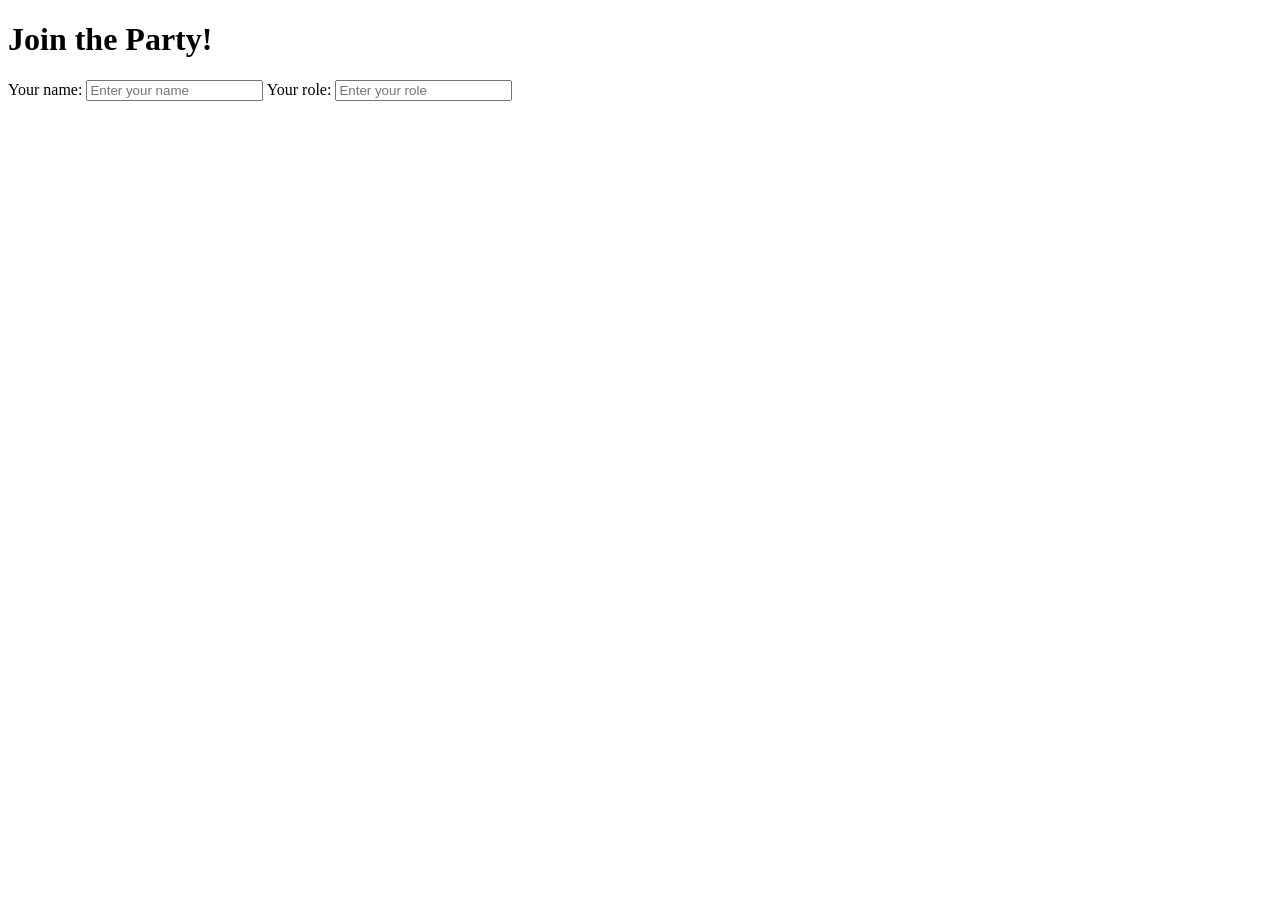
<file: 06_join_the_party/index.html>
<!DOCTYPE html>
<html lang="en">
<head>
    <meta charset="UTF-8">
    <meta name="viewport" content="width=device-width, initial-scale=1.0">
    <title>Document</title>
</head>
<body>

    <h1>Join the Party!</h1>
    <label for="nameInput">Your name:</label>
    <input id="nameInput" placeholder="Enter your name" />

    
    <label for="roleInput">Your role:</label>
    <input id="roleInput" placeholder="Enter your role" />

    

    <p id="output"></p>

    <script src="scripts.js"></script>
</body>
</html>
</file>
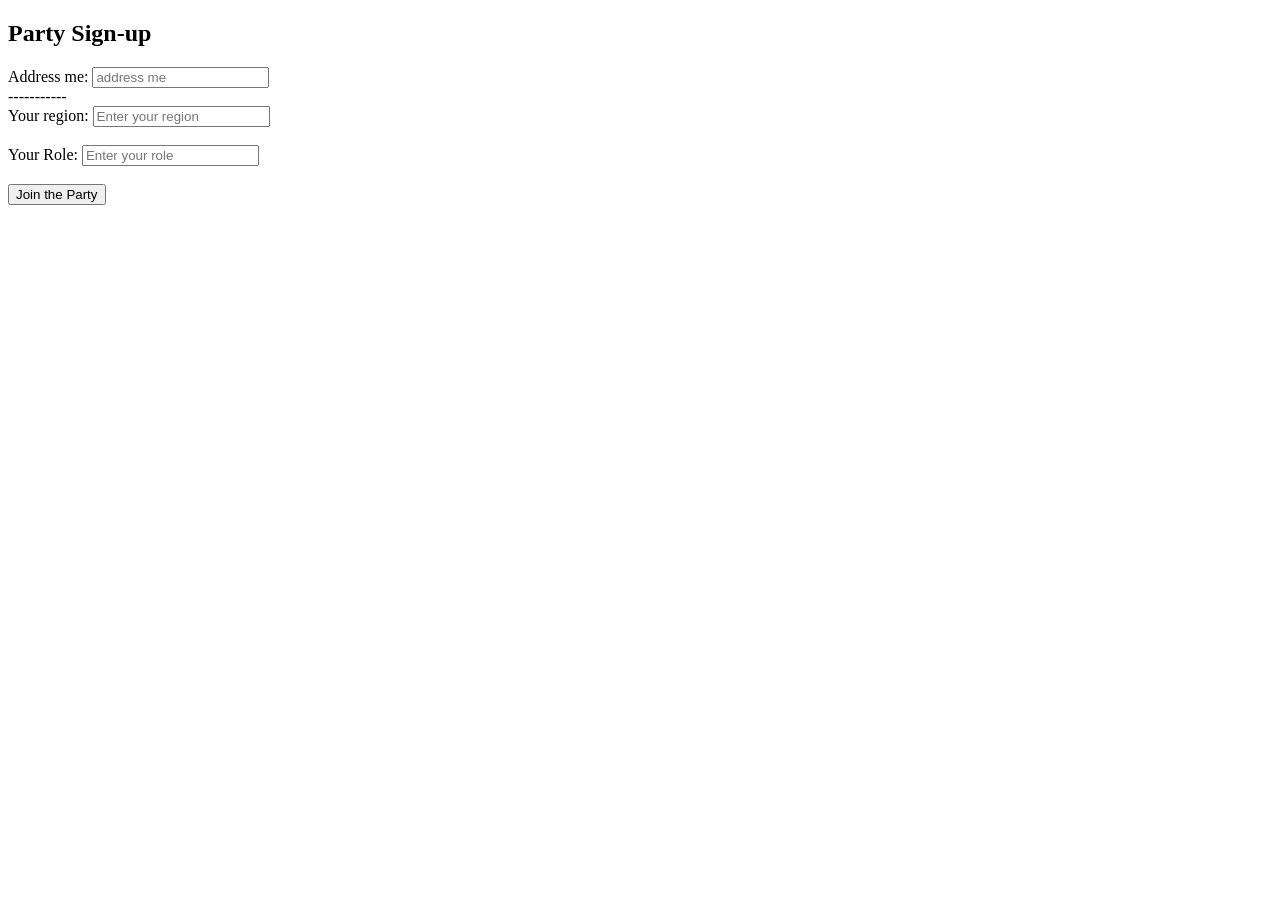
<file: 07_party_sign_up_form/index.html>
<!DOCTYPE html>
<html lang="en">
<head>
    <meta charset="UTF-8">
    <meta name="viewport" content="width=device-width, initial-scale=1.0">
    <title>Flame Sign Up Form</title>
</head>
<body>
    <h2>Party Sign-up</h2>

    <label for="nameInput">Address me:</label>
    <input id="nameInput" placeholder="address me" />

    <br>-----------<br>

    <label for="regionInput">Your region:</label>
    <input id="regionInput" placeholder="Enter your region" />

    <br><br>

    <label for="roleInput">Your Role:</label>
    <input id="roleInput" placeholder="Enter your role" />

    <br><br>

    <button id="signupButton">Join the Party</button>

    <p id="output"></p>

    <script src="scripts.js"></script>
    
</body>
</html>
</file>
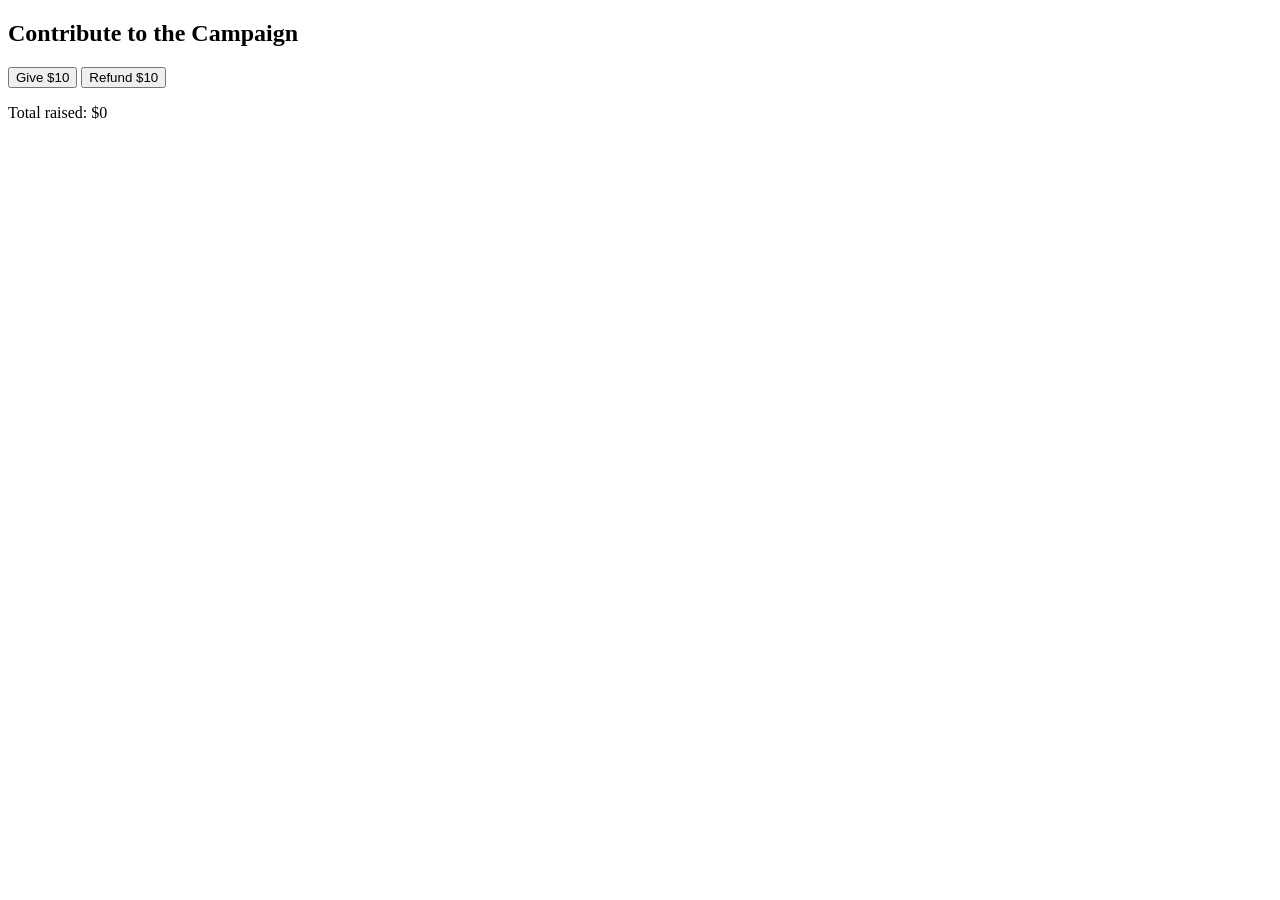
<file: 08_contribute_to_the_campaign/index.html>
<!DOCTYPE html>
<html lang="en">
<head>
    <meta charset="UTF-8">
    <meta name="viewport" content="width=device-width, initial-scale=1.0">
    <title>Document</title>
</head>
<body>
    <h2>Contribute to the Campaign</h2>

    <button id="giveButton">Give $10</button>

    <button id="refundButton">Refund $10</button>

    <p id="totalDisplay">Total raised: $0</p>
    
    <p id="thankYouMessage"></p>







    <script src="scripts.js"></script>
</body>
</html>
</file>
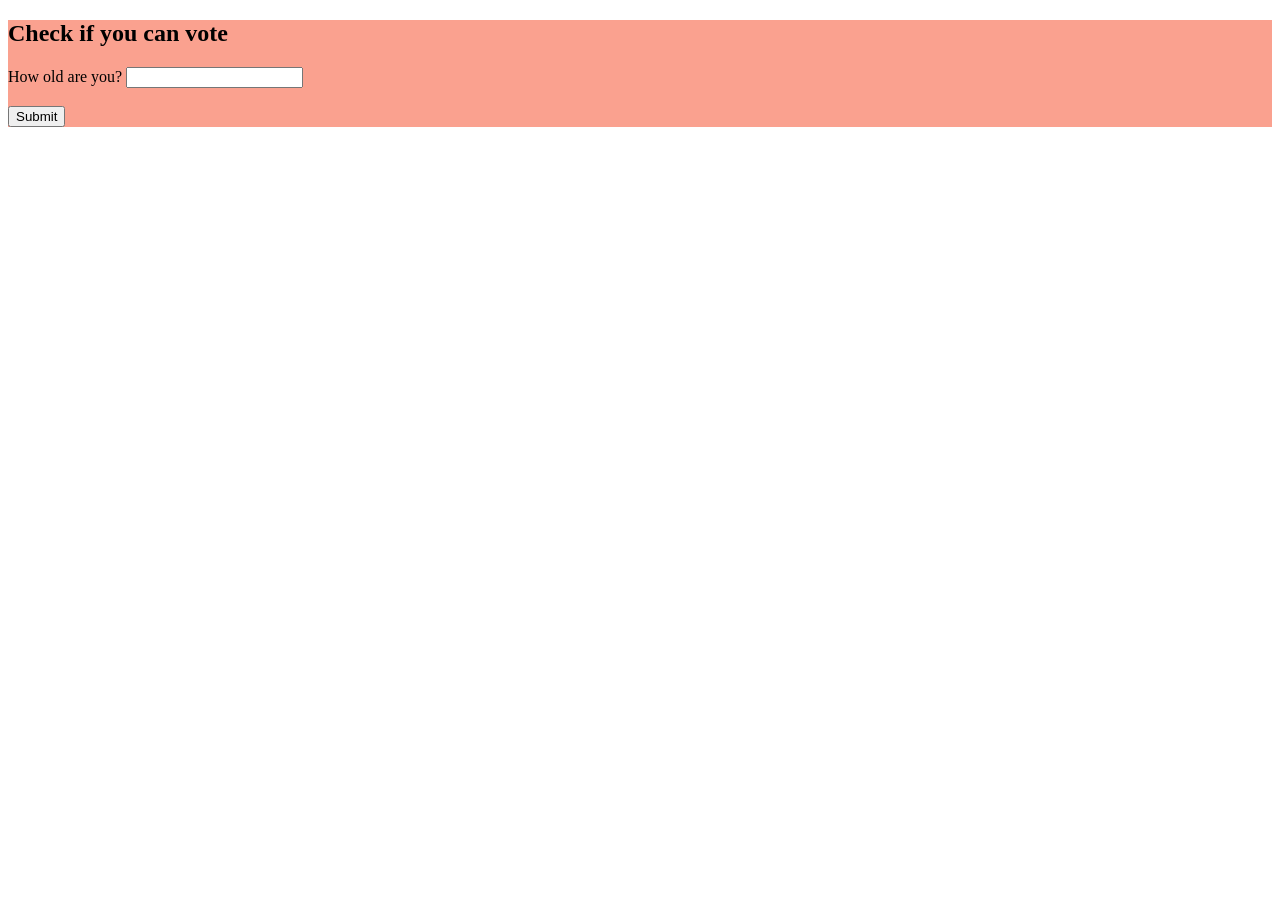
<file: 09_can_you_vote/index.html>
<!DOCTYPE html>
<html lang="en">
<head>
    <meta charset="UTF-8">
    <meta name="viewport" content="width=device-width, initial-scale=1.0">
    <title>Document</title>
<link rel="stylesheet" href="styles.css">
</head>
<body>

<div>
    <h2>Check if you can vote</h2>

    <label for="age">How old are you?</label>
    <input id="ageBox" type="text"/>

    <br><br>

    <button id="submit">Submit</button>

    <p id="result"></p>
</div>
    <script src="scripts.js"></script>
</body>
</html>
</file>
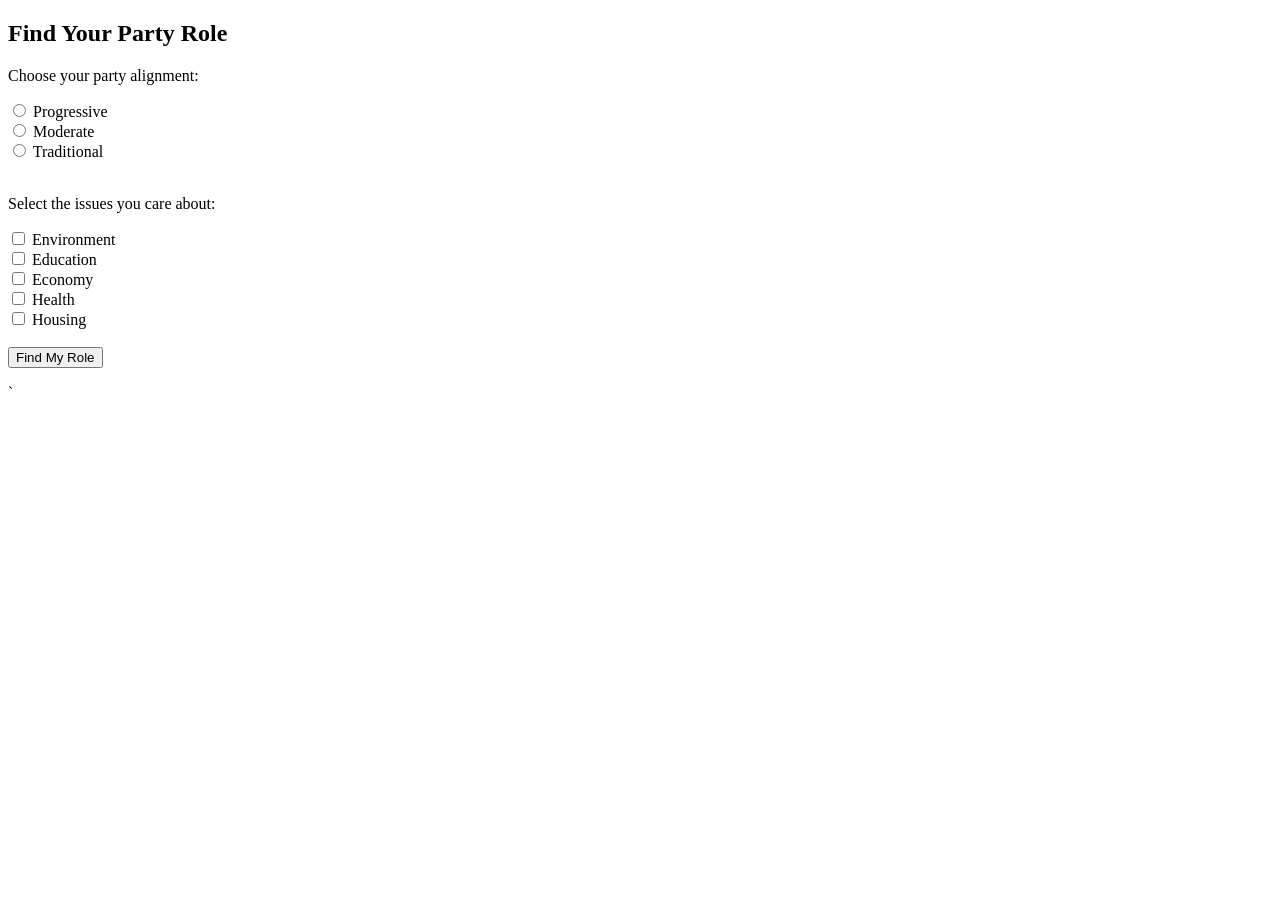
<file: 10_find_your_party_role/index.html>
<!DOCTYPE html>
<html lang="en">
<head>
    <meta charset="UTF-8">
    <meta name="viewport" content="width=device-width, initial-scale=1.0">
    <title>Find your role</title>
</head>
<body>
    <h2>Find Your Party Role</h2>

    <p>Choose your party alignment:</p>
    <label><input type="radio" name="alignment" value="progressive"> Progressive</label><br>
    <label><input type="radio" name="alignment" value="moderate"> Moderate</label><br>
    <label><input type="radio" name="alignment" value="traditional"> Traditional</label><br>

    <br>

    <p>Select the issues you care about:</p>
    <label><input type="checkbox" value="environment" class="issue"> Environment</label><br>
    <label><input type="checkbox" value="education" class="issue"> Education</label><br>
    <label><input type="checkbox" value="economy" class="issue"> Economy</label><br>
    <label><input type="checkbox" value="health" class="issue"> Health</label><br>
    <label><input type="checkbox" value="housing" class="issue"> Housing</label><br>

    <br>
    <button id="matchButton">Find My Role</button>

    <p id="matchResult"></p>`
    
    <script src="scripts.js"></script>
    
</body>
</html>
</file>
<file: 09_can_you_vote/styles.css>
div {
    background-color: #FAA18F
}
</file>
